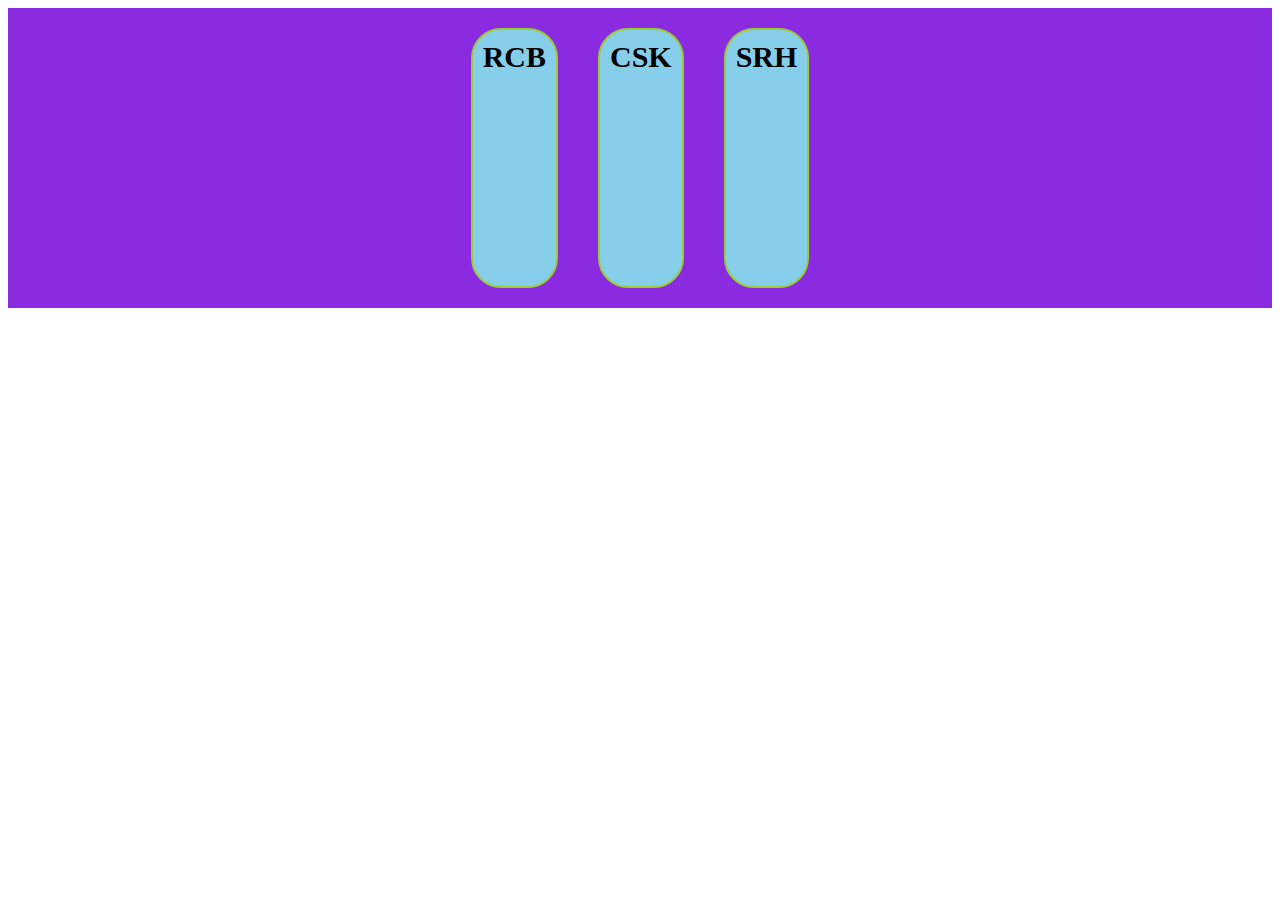
<file: day10/index.html>
<!DOCTYPE html>
<html lang="en">
  <head>
    <meta charset="UTF-8" />
    <meta name="viewport" content="width=device-width, initial-scale=1.0" />
    <title>Document</title>
    <div>
      <style>
        .container {
          height: 300px;
          align-content: stretch;
          background-color: blueviolet;
          display: flex;
          justify-content: center;
        }
        p {
          background-color: skyblue;
          margin: 20px;
          padding: 10px;
          border: 2px solid yellowgreen;
          border-radius: 30px;
          font-size: 30px;
          text-align: center;
          font-weight: bold;
        }
      </style>
    </div>
  </head>
  <body>
    <div class="container">
      <p>RCB</p>
      <p>CSK</p>
      <p>SRH</p>
    </div>
  </body>
</html>
</file>
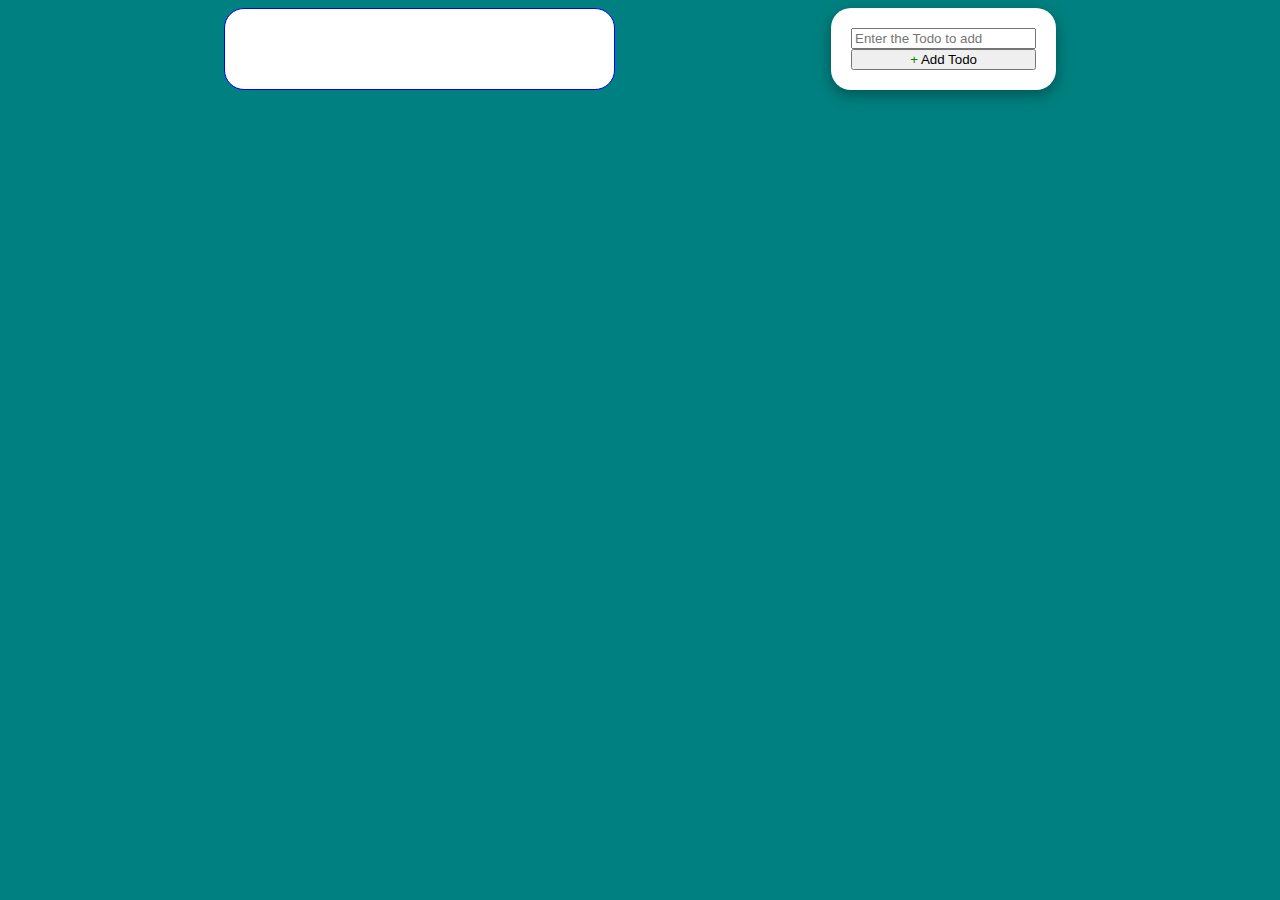
<file: day15LiveClassCode/day15/index.html>
<!DOCTYPE html>
<html lang="en">
<head>
    <meta charset="UTF-8">
    <meta name="viewport" content="width=device-width, initial-scale=1.0">
    <title>Todo App</title>
    <link rel="stylesheet" href="./styles/index.css">
</head>
<body>

    <div id="main-container">
        <div id="todo-container">
            <!-- render your todos over here -->
        </div>
        <div id="input-container">
            <input id="todoName" type="text" placeholder="Enter the Todo to add" />
            <button id="addButton"><span style="color:green">+</span> Add Todo</button>
        </div>
    </div>
    
</body>
<script src="./scripts/index.js" ></script>
</html>
</file>
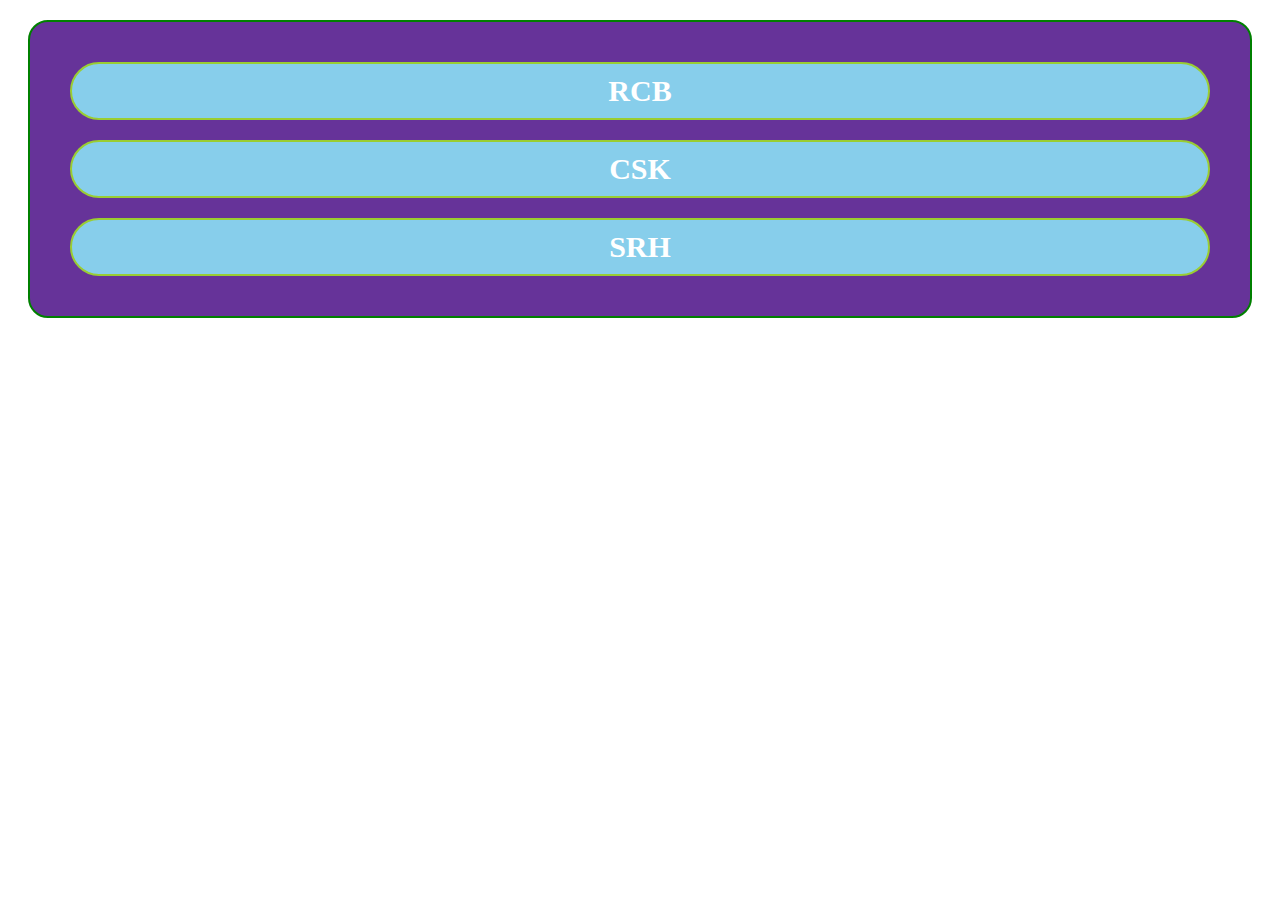
<file: day10/f1.html>
<!DOCTYPE html>
<html lang="en">
  <head>
    <meta charset="UTF-8" />
    <meta name="viewport" content="width=device-width, initial-scale=1.0" />
    <title>Document</title>
    <div>
      <style>
        .ipl {
          background-color: rebeccapurple;
          border-radius: 50px;
          margin: 20px;
          padding: 20px;
          color: white;
          border: 2px solid green;
          border-radius: 20px;
        }
        p {
          background-color: skyblue;
          margin: 20px;
          padding: 10px;
          border: 2px solid yellowgreen;
          border-radius: 30px;
          font-size: 30px;
          text-align: center;
          font-weight: bold;
        }
      </style>
    </div>
  </head>
  <body>
    <div class="ipl">
      <p>RCB</p>
      <p>CSK</p>
      <p>SRH</p>
    </div>
  </body>
</html>
</file>
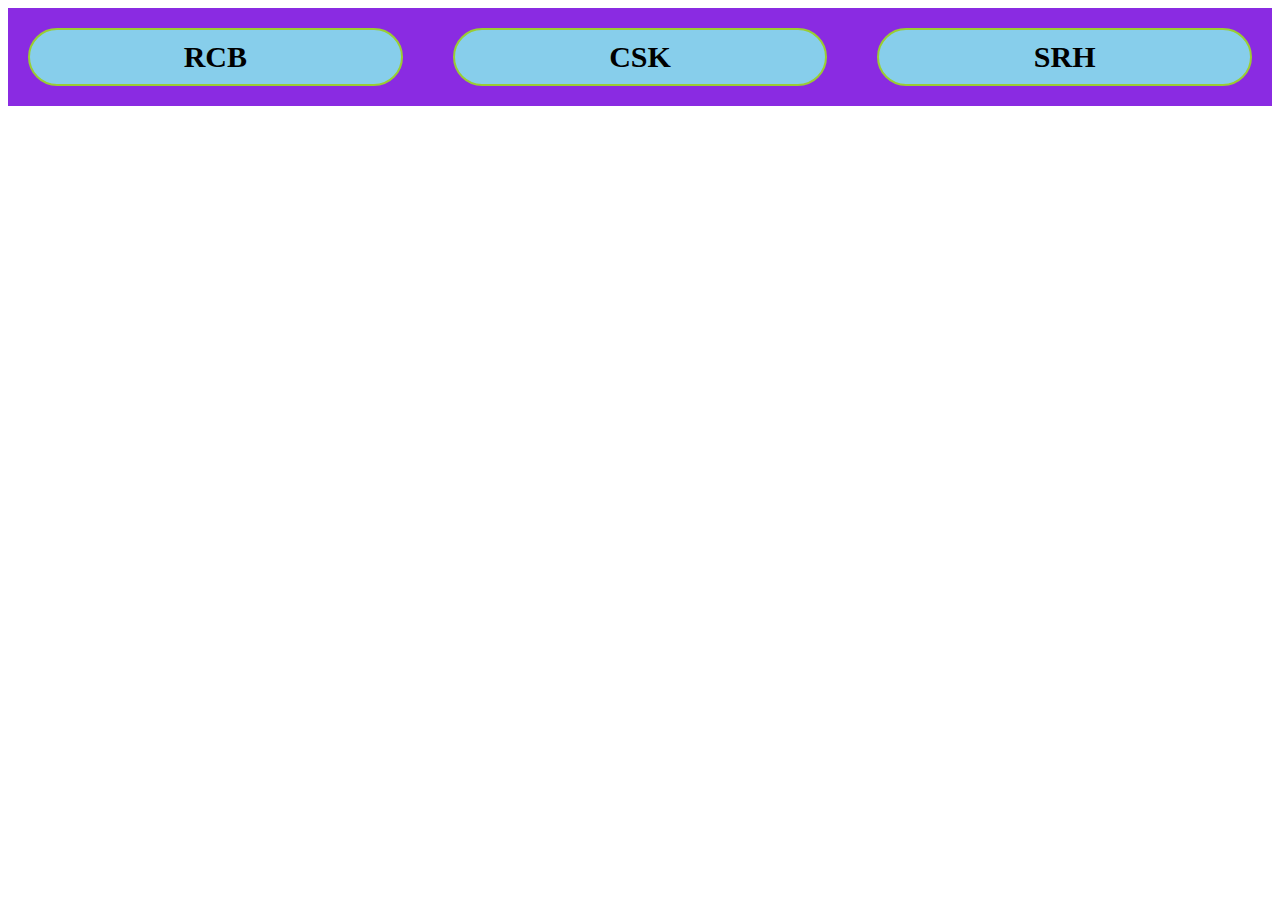
<file: day10/page.html>
<!DOCTYPE html>
<html lang="en">
  <head>
    <meta charset="UTF-8" />
    <meta name="viewport" content="width=device-width, initial-scale=1.0" />
    <title>Document</title>
    <div>
      <style>
        .grid {
          display: grid;
          grid-template-columns: repeat(3, 1fr);
          gap: 10px;
          background-color: blueviolet;
        }
        p {
          background-color: skyblue;
          margin: 20px;
          padding: 10px;
          border: 2px solid yellowgreen;
          border-radius: 30px;
          font-size: 30px;
          text-align: center;
          font-weight: bold;
        }
      </style>
    </div>
  </head>
  <body>
    <div class="grid">
      <p>RCB</p>
      <p>CSK</p>
      <p>SRH</p>
    </div>
  </body>
</html>
</file>
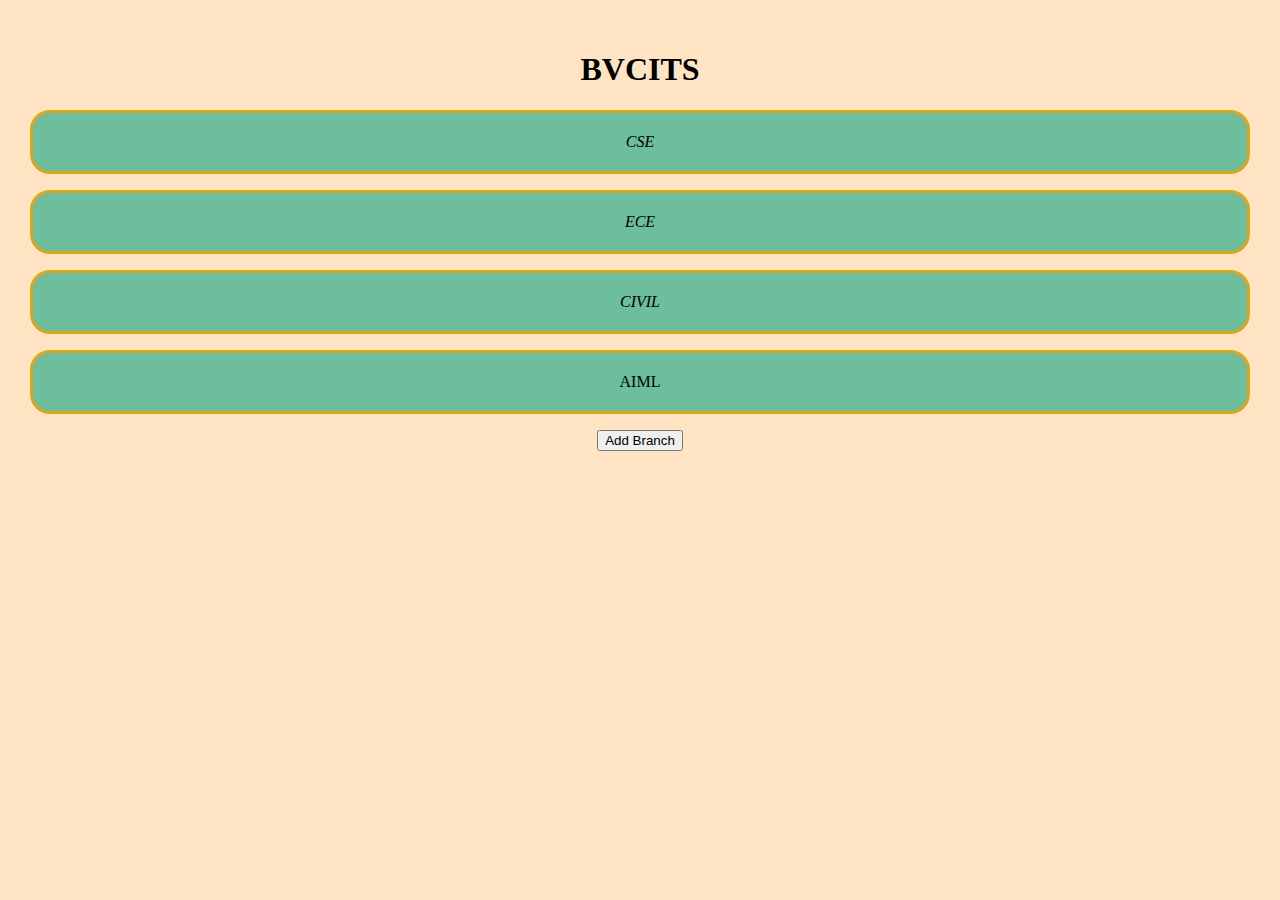
<file: day14/ind.html>
<!DOCTYPE html>
<html lang="en">
  <head>
    <meta charset="UTF-8" />
    <meta name="viewport" content="width=device-width, initial-scale=1.0" />
    <title>JavaScript</title>
  </head>
  <style>
    .clg {
      border: 20px;
      background-color: bisque;
      padding: 20px;
      border-radius: 20px;
      margin: 10px;
      text-align: center;
    }

    p {
      border: 3px solid goldenrod;
      padding: 20px;
      border-radius: 20px;
      background-color: rgb(108, 190, 157);
    }

    .ani {
      position: relative;
      /* animation: move 3s 1 forwards 1s; */
      background-color: rebeccapurple;
    }
    @keyframes move {
      0% {
        top: 100px;
        left: 0px;
      }
      100% {
        top: -50px;
        left: 0px;
      }
    }
  </style>
  <body class="clg">
    <h1>BVCITS</h1>
    <p>CSE</p>
    <p>AIML</p>
    <p>CIVIL</p>
    <div id="data"></div>
    <button id="button1">Add Branch</button>
  </body>
  <script src="./JavScr.js"></script>
</html>
</file>
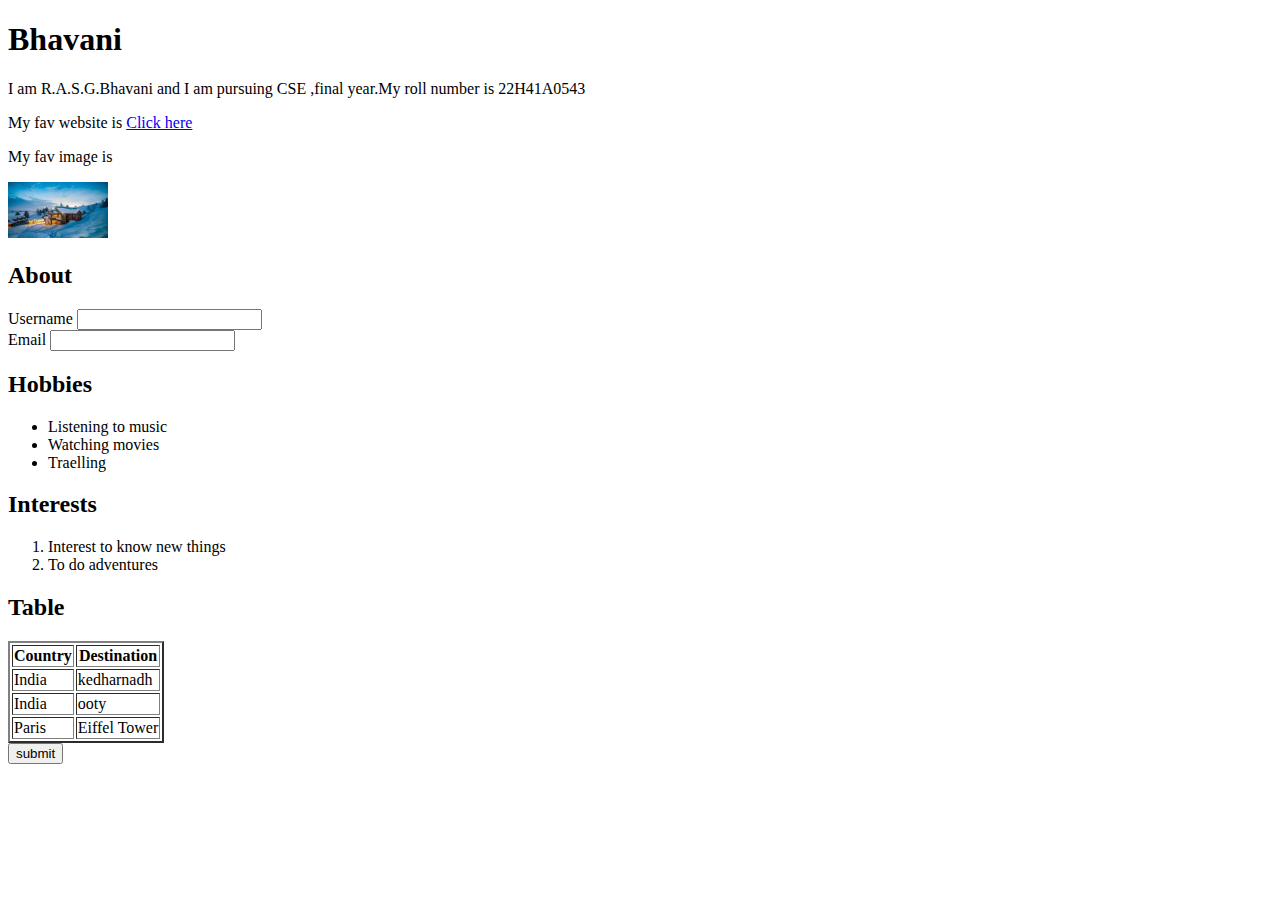
<file: day9/form.html>
<!DOCTYPE html>
<html>
  <head>
    <title>Forms</title>
  </head>
  <body>
    <h1>Bhavani</h1>
    <p>
      I am R.A.S.G.Bhavani and I am pursuing CSE ,final year.My roll number is
      22H41A0543
    </p>
    <p>My fav website is <a href="https://www.youtube.com/"> Click here</a></p>
    <div>
      <style>
        img {
          width: 100px;
        }
      </style>

      <p>My fav image is</p>
      <img src="./images.jpeg" alt="ERoor" />
    </div>
    <div>
      <form action="">
        <h2>About</h2>
        <label for="Username">Username</label>
        <input type="text" />
        <br />
        <label for="Email">Email</label>
        <input type="text" />
        <br />
      </form>
    </div>
    <div>
      <h2>Hobbies</h2>
      <ul>
        <li>Listening to music</li>
        <li>Watching movies</li>
        <li>Traelling</li>
      </ul>
    </div>

    <div>
      <h2>Interests</h2>
      <ol>
        <li>Interest to know new things</li>
        <li>To do adventures</li>
      </ol>
    </div>

    <div>
      <h2>Table</h2>
      <table border="2">
        <tr>
          <th>Country</th>
          <th>Destination</th>
        </tr>
        <tr>
          <td>India</td>
          <td>kedharnadh</td>
        </tr>
        <tr>
          <td>India</td>
          <td>ooty</td>
        </tr>
        <tr>
          <td>Paris</td>
          <td>Eiffel Tower</td>
        </tr>
      </table>
    </div>

    <button>submit</button>
  </body>
</html>
</file>
<file: day15LiveClassCode/day15/styles/index.css>
body{
    background-color: teal;
}
#todo-container{
    border: 1px solid blue;
    width: 30%;
    padding: 5px;
    background-color: white;
    border-radius: 20px;
}
#main-container{
    display: flex;
    justify-content: space-evenly;
}
#input-container{
    /* border: 1px solid red; */
    border-radius: 20px;
    background-color: white;
    display: flex;
    flex-direction: column;
    justify-content: space-evenly;
    padding: 20px;
    color: black;
    box-shadow: rgba(0, 0, 0, 0.35) 0px 5px 15px;
}
.item{
    display: flex;
    justify-content: space-between;
    align-items: center;
    padding: 10px;
    border-radius: 15px;
    margin: 10px;
}

.done{
    background-color: green;
}
.pending{
    background-color: red;
}
</file>
